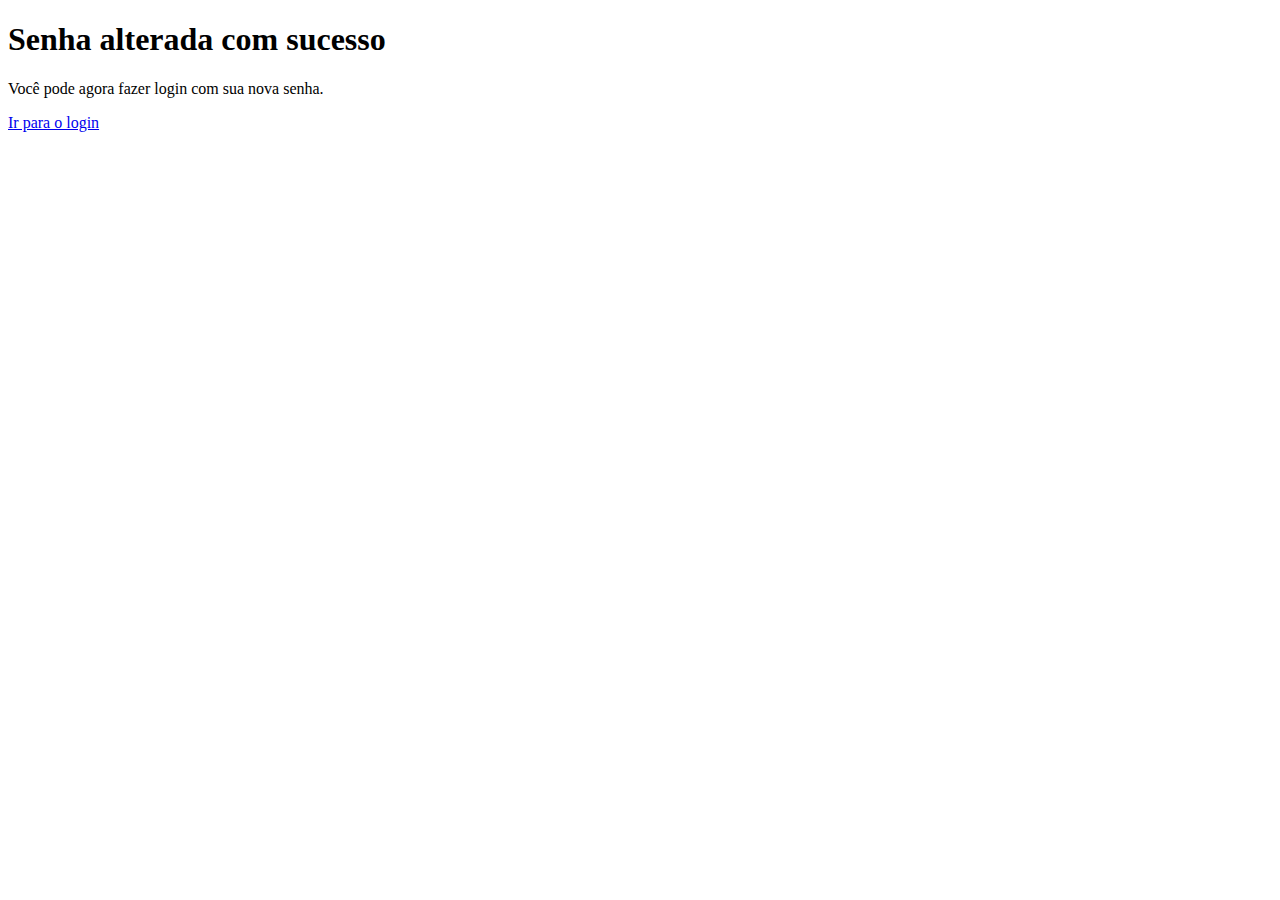
<file: django_backend/accounts/templates/password-reset-complete/index.html>
<!DOCTYPE html>
<html lang="pt-br">
<head>
    <meta charset="UTF-8">
    <title>Senha redefinida</title>
</head>
<body>
    <div class="form-container">
        <h1>Senha alterada com sucesso</h1>
        <p>Você pode agora fazer login com sua nova senha.</p>
        <div class="form-footer">
            <a href="{% url 'login' %}">Ir para o login</a>
        </div>
    </div>
</body>
</html>
</file>
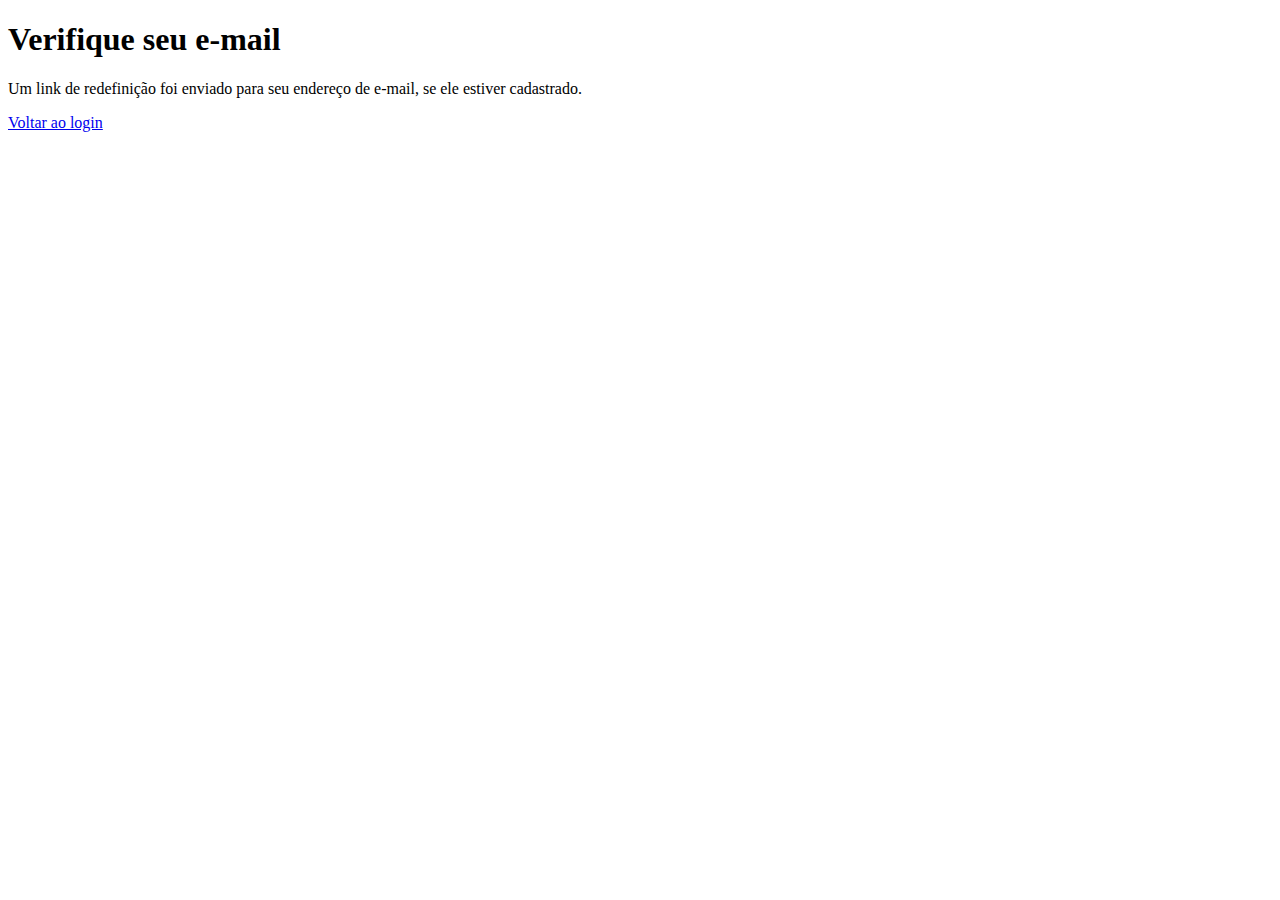
<file: django_backend/accounts/templates/password-reset-done/index.html>
<!DOCTYPE html>
<html lang="pt-br">
<head>
    <meta charset="UTF-8">
    <title>Solicitação Enviada</title>
</head>
<body>
    <div class="form-container">
        <h1>Verifique seu e-mail</h1>
        <p>Um link de redefinição foi enviado para seu endereço de e-mail, se ele estiver cadastrado.</p>
        <div class="form-footer">
            <a href="{% url 'login' %}">Voltar ao login</a>
        </div>
    </div>
</body>
</html>
</file>
